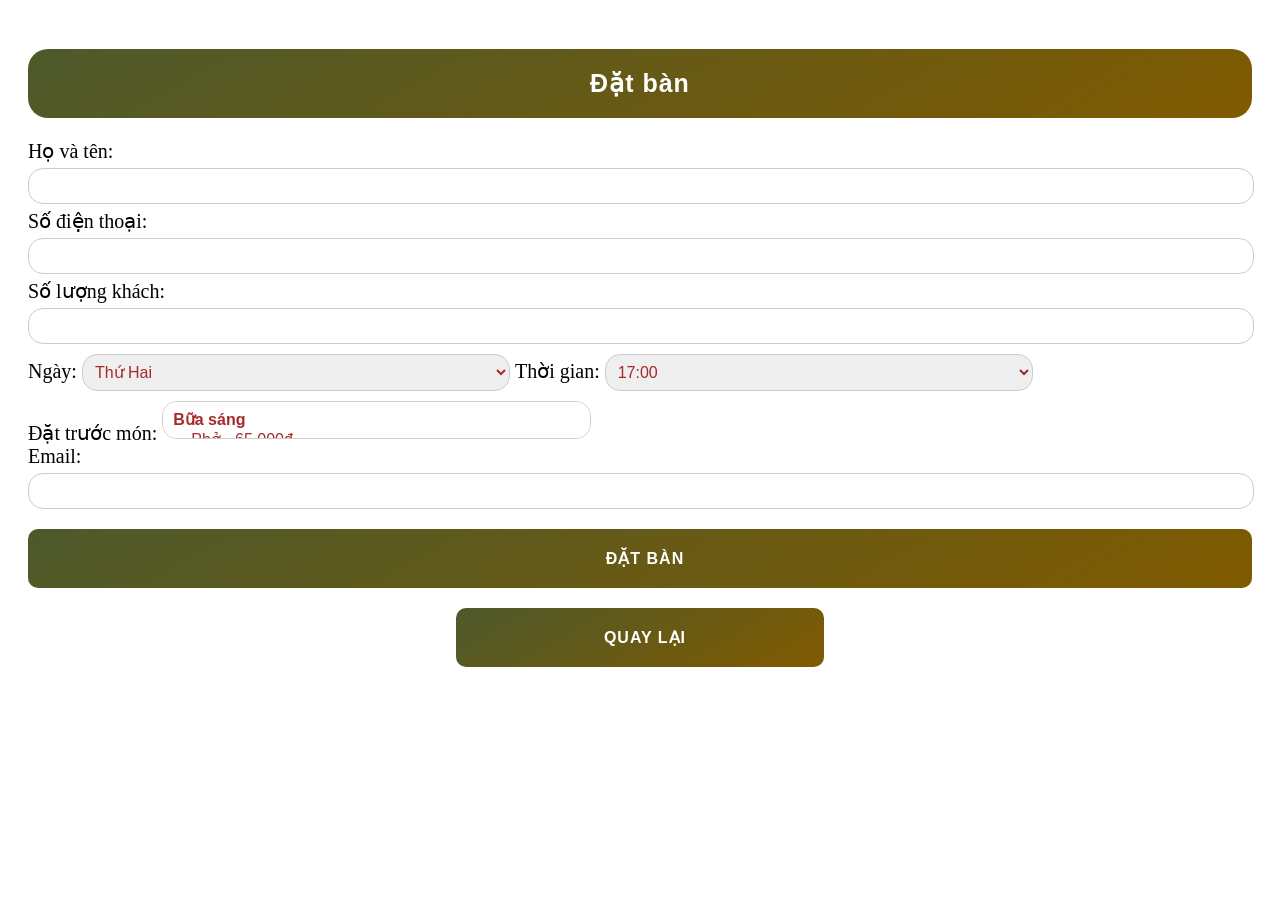
<file: baitap.html>
<!DOCTYPE html>
<html lang="en">
<head>
    <meta charset="UTF-8">
    <meta name="viewport" content="width=device-width, initial-scale=1.0">
    <title>Đặt bàn</title>
    <style>
        form{
            background:white;
            padding: 20px;
            border-radius: 10px;
            max-width: auto;
        }
        body{
            font-size: 20px;
        }
        h2{
            background: linear-gradient(150deg,#4d592b,rgb(128, 90, 0));
            color: #fff;
            text-align: center;
            padding: 20px;
            border-radius:20px;
            font-size: 25px;
            font-family:sans-serif;
            font-weight: bold;
            letter-spacing: 1px;
        }
        input{
            width: 100%;
            padding: 8px 0;
            text-indent: 10px;
            margin: 5px 0;
            color: brown;
            font-size: 16px;
            border: 1px solid #ccc;
            border-radius: 15px;
        }
        .submit{
            text-align: center;
            margin: 15px 0px;
         }
        select{
            width: 35%;
            padding: 8px;
            margin: 5px 0;
            color: brown;
            font-size: 16px;
            border: 1px solid #ccc;
            border-radius: 15px;
        }
        input[type="button"]{
            background: linear-gradient(150deg,#4d592b,rgb(128, 90, 0));
            color: white;
            border: none;
            padding: 20px 40px;
            border-radius: 10px;
            font-size: 16px;
            width: 30%;
            font-weight: bold;
            cursor: pointer;
            transition: all 0.3s ease;
            text-transform: uppercase;
            letter-spacing: 1px;
        }
        .button{
            text-align: center;
        }
        input[type="submit"]{
            background: linear-gradient(150deg,#4d592b,rgb(128, 90, 0));
            color: white;
            border: none;
            padding: 20px 40px;
            border-radius: 10px;
            font-size: 16px;
            font-weight: bold;
            cursor: pointer;
            transition: all 0.3s ease;
            text-transform: uppercase;
            letter-spacing: 1px;
        }
        input[type="submit"]:hover {
            transform: translateY(-2px);
            background:linear-gradient(150deg,rgb(128, 90, 0),#4d592b);
            box-shadow: 0 10px 25px rgba(101, 91, 31, 0.4);
        }
        input[type="button"]:hover {
            transform: translateY(-2px);
            background:linear-gradient(150deg,rgb(128, 90, 0),#4d592b);
            box-shadow: 0 10px 25px rgba(101, 91, 31, 0.4);
        }
    </style>
</head>
<body>
    <form action="" method="" class="form" onsubmit="closeModal(event)">
        <h2>Đặt bàn</h2>
        <label>Họ và tên: </label>
        <input type="text" id="hoTen"><br>
        <label>Số điện thoại: </label>
        <input type="number" id="sdt"><br>
        <label>Số lượng khách: </label>
        <input type="number" id="soLuong"><br>
        Ngày: <select>
            <option>Thứ Hai</option>
            <option>Thứ Ba</option>
            <option>Thứ Tư</option>
            <option>Thứ Năm</option>
            <option>Thứ Sáu</option>
        </select>
        Thời gian: <select> 
            <option>17:00</option>
            <option>18:00</option>
            <option>19:00</option>
            <option>20:00</option>
        </select><br>
        <label>Đặt trước món:</label>
        <select multiple size="1">
            <optgroup label="Bữa sáng">
                <option>Phở - 65.000đ</option>
                <option>Cơm Sườn - 50.000đ</option>
                <option>Bánh Mì - 30.000đ</option>
            </optgroup>
            <optgroup label="Bữa chính">
                <option>Cá Kho Tộ - 75.000đ</option>
                <option>Canh Cua - 85.000đ</option>
                <option>Bún Bò - 50.000đ</option>
            </optgroup>
            <optgroup label="Tráng miệng">
                <option>Bánh Flan - 30.000đ</option>
                <option>Bánh Kem - 55.000đ</option>
                <option>Chè - 30.000đ</option>
            </optgroup>
        </select><br>
        <label>Email: </label>
        <input type="email" id="email"><br>
        <input type="submit" value="Đặt bàn" class="submit">
        <div class="button"><input type="button" value="Quay lại" onclick="goBack()"></div>
    </form>
</body>
<script>
    function goBack() {
        window.parent.document.getElementById("bookingModal").style.display = "none";
    }
    function closeModal(e) {
        e.preventDefault();
        window.parent.document.getElementById("bookingModal").style.display = "none";
    }
</script>
</html>
</file>
